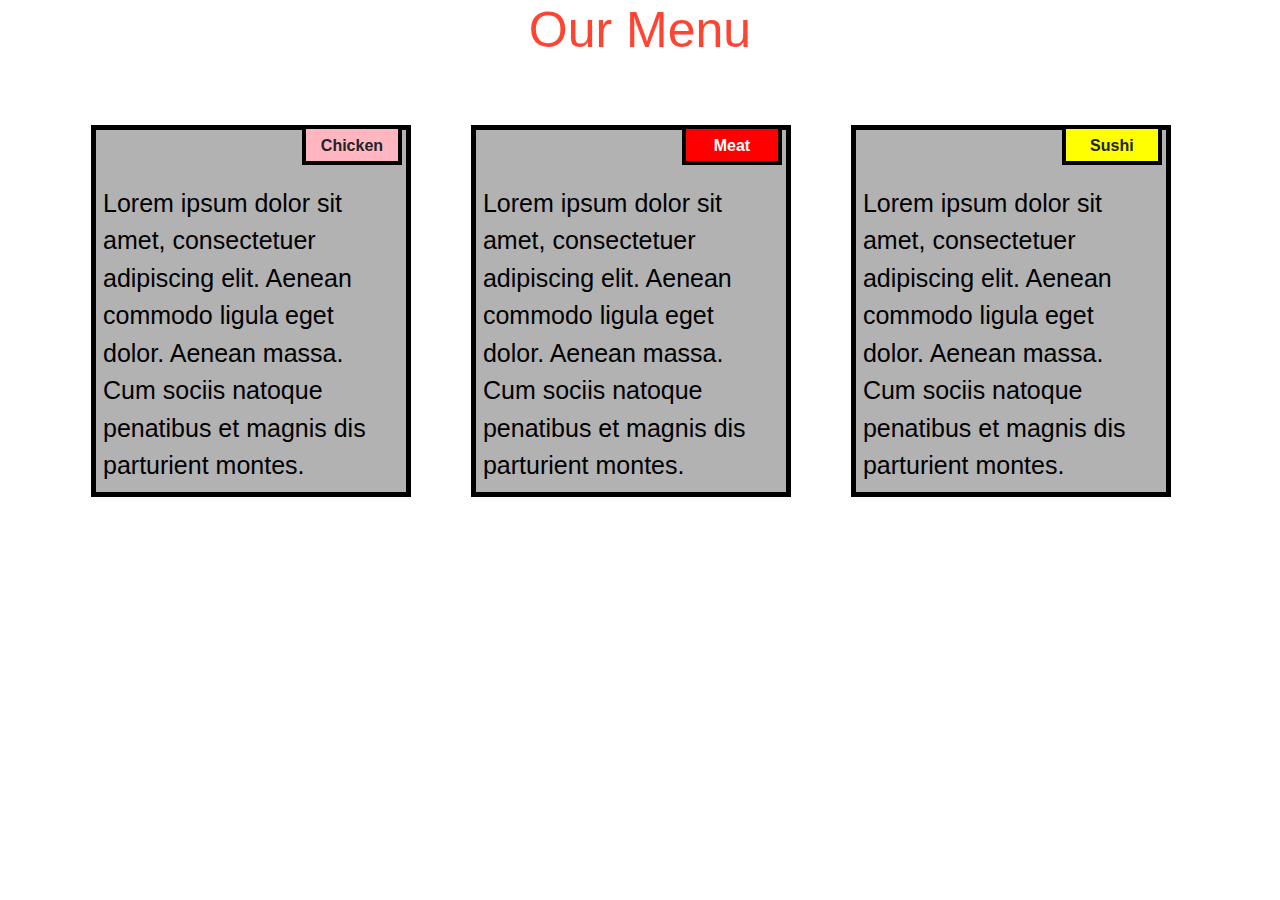
<file: module3/index.html>
<!DOCTYPE html>
<html>
<head>
  <title>Responsive Layout</title>
  <meta name="viewport" content="width=device-width, initial-scale=1">

  <!-- Bootstrap CSS -->
  <link href="https://cdn.jsdelivr.net/npm/bootstrap@5.3.2/dist/css/bootstrap.min.css" rel="stylesheet">

  <!-- Your CSS -->
  <link rel="stylesheet" href="css/style.css">
</head>

<body>

  <h1 class="text-center">Our Menu</h1>

  <div class="container">
    <div class="row">

      <div class="col-lg-4 col-md-6 col-sm-12">
        <div class="box">
          <p class="content-name name1">Chicken</p>
          <p class="content">
            Lorem ipsum dolor sit amet, consectetuer adipiscing elit. Aenean commodo ligula eget dolor.
            Aenean massa. Cum sociis natoque penatibus et magnis dis parturient montes.
          </p>
        </div>
      </div>

      <div class="col-lg-4 col-md-6 col-sm-12">
        <div class="box">
          <p class="content-name name2">Meat</p>
          <p class="content">
            Lorem ipsum dolor sit amet, consectetuer adipiscing elit. Aenean commodo ligula eget dolor.
            Aenean massa. Cum sociis natoque penatibus et magnis dis parturient montes.
          </p>
        </div>
      </div>

      <div class="col-lg-4 col-md-12 col-sm-12">
        <div class="box">
          <p class="content-name name3">Sushi</p>
          <p class="content">
            Lorem ipsum dolor sit amet, consectetuer adipiscing elit. Aenean commodo ligula eget dolor.
            Aenean massa. Cum sociis natoque penatibus et magnis dis parturient montes.
          </p>
        </div>
      </div>

    </div>
  </div>

</body>
</html>
</file>
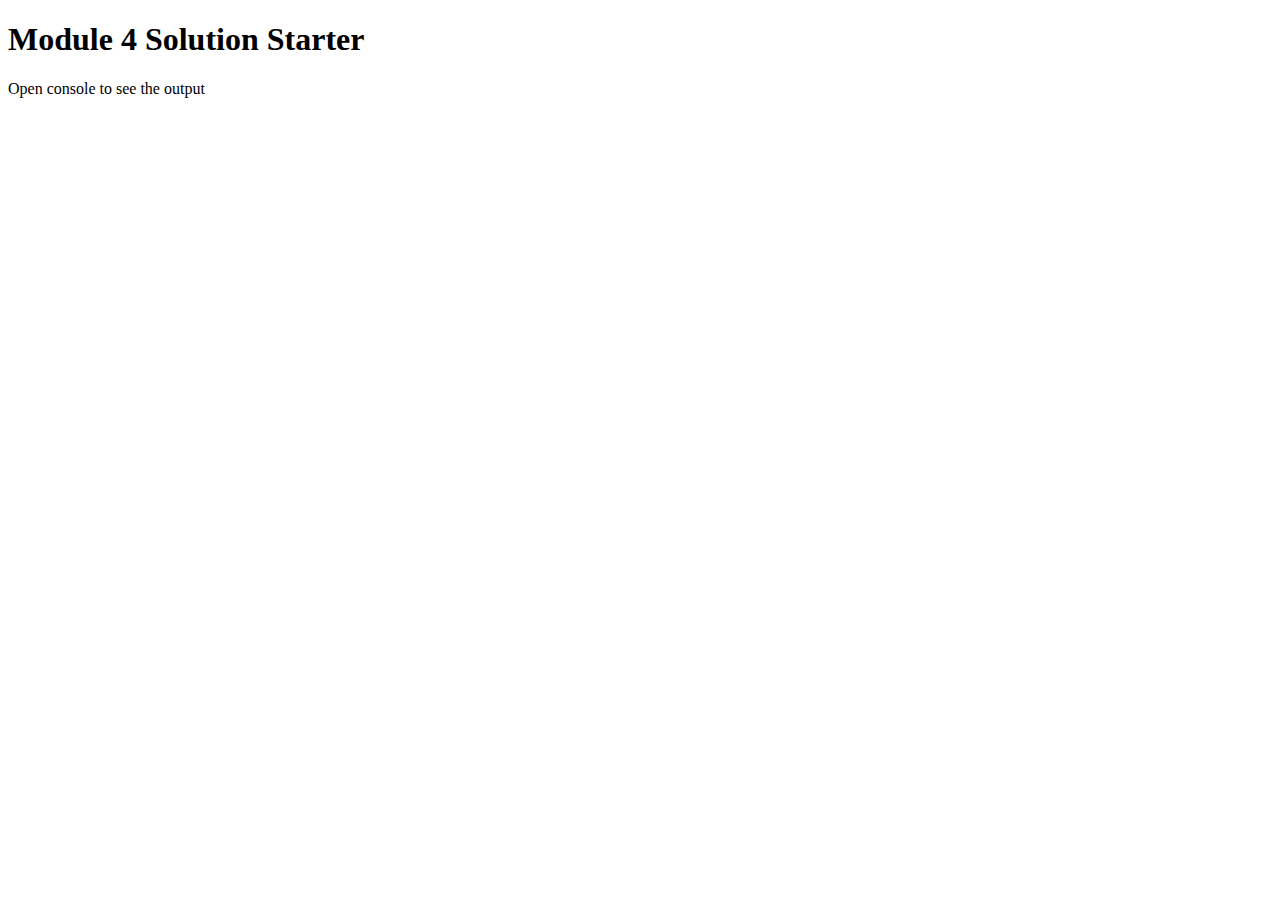
<file: module4/index.html>
<!DOCTYPE html>
<html>
<head>
  <meta charset="utf-8">
  <title>Module 4 Solution Starter</title>

  <script src="js/SpeakHello.js"></script>
  <script src="js/SpeakGoodBye.js"></script>
  <script src="js/script.js"></script>
</head>
<body>
  <h1>Module 4 Solution Starter</h1>
  <p>Open console to see the output</p>
</body>
</html>
</file>
<file: module3/css/style.css>
* {
  box-sizing: border-box;
}

body {
  margin: 0;
  padding: 0;
  font-family: "Comic Sans MS", cursive, sans-serif;
}

.row {
  margin-top: 5%;
  margin-bottom: 5%;
}

h1 {
  margin-bottom: 15px;
  text-align: center;
  color: #ff4532;
  font-size: 50px;
}

.box {
  width: 100%;
}

.content-name {
  text-align: center;
  border: 4px solid black;
  width: 100px;
  height: 40px;
  padding: 5px;
  float: right;
  margin-right: 36px;
  margin-top: 0px;
  font-weight: bold;
  position: relative;
}

.content {
  border: 5px solid black;
  width: 90%;
  height: auto;
  margin: 2.5%;
  color: black;              /* ✅ FIXED */
  font-size: 25px;
  padding: 2%;
  padding-top: 55px;
  background-color: rgba(0,0,0,0.3);
}

.name1 {
  background-color: #FFB6C1;
}

.name2 {
  color: white;
  background-color: #FF0000;
}

.name3 {
  background-color: #FFFF00;
}

/********** Large devices **********/
@media (min-width: 992px) {
  .col-lg-4 {
    float: left;
    width: 33.33%;
  }
}

/********** Medium devices **********/
@media (min-width: 768px) and (max-width: 991px) {
  .col-md-6, .col-md-12 {
    float: left;
  }

  .col-md-6 {
    width: 50%;
  }

  .col-md-12 {
    width: 100%;
  }

  .name3 {
    margin-right: 65px;
    width: 100px;
  }
}

/********** Small devices **********/
@media (max-width: 767px) {
  .col-sm-12 {
    float: left;
    width: 100%;
  }

  .content-name {
    margin-right: 30px;
  }
}
</file>
